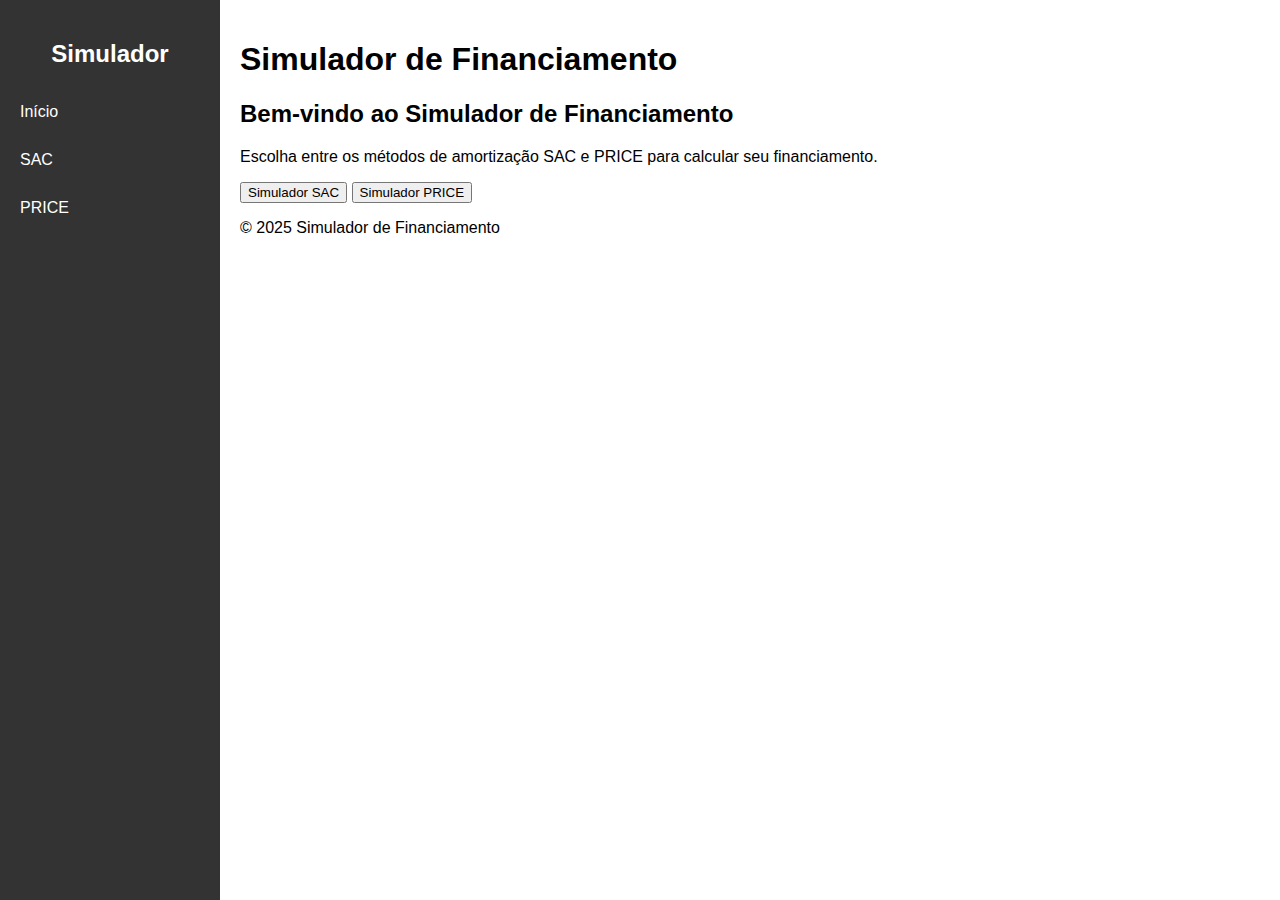
<file: index.html>
<!DOCTYPE html>
<html lang="pt-br">
<head>
    <meta charset="UTF-8">
    <meta name="viewport" content="width=device-width, initial-scale=1.0">
    <title>Simulador de Financiamento</title>
    <link rel="stylesheet" href="styles.css">
    <script src="script.js" defer></script>
</head>
<body>
    <div class="sidebar">
    <h2>Simulador</h2>
    <ul>
        <li><a href="index.html">Início</a></li>
        <li><a href="sac.html">SAC</a></li>
        <li><a href="price.html">PRICE</a></li>
    </ul>
    </div>

    <div class="conteudo">
        <header>
            <h1>Simulador de Financiamento</h1>
        </header>
        <main>
            <section class="welcome">
                <h2>Bem-vindo ao Simulador de Financiamento</h2>
                <p>Escolha entre os métodos de amortização SAC e PRICE para calcular seu financiamento.</p>
            </section>

            <section class="method-selection">
                <button onclick="location.href='sac.html'">Simulador SAC</button>
                <button onclick="location.href='price.html'">Simulador PRICE</button>
            </section>
        </main>
        <footer>
            <p>&copy; 2025 Simulador de Financiamento</p>
        </footer>        
    </div>

</body>
</html>
</file>
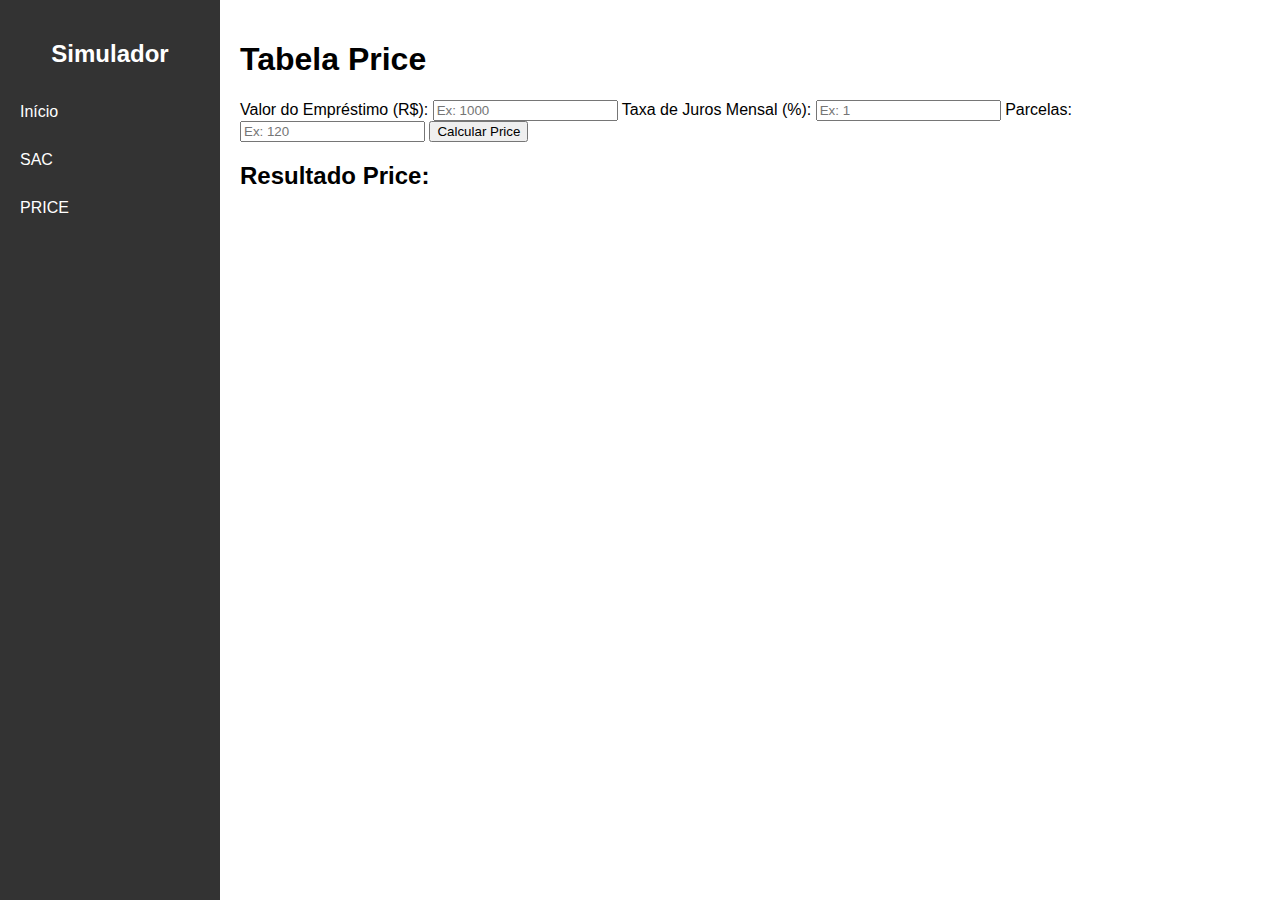
<file: price.html>
<!DOCTYPE html>
<html lang="pt-br">
<head>
    <meta charset="UTF-8">
    <meta name="viewport" content="width=device-width, initial-scale=1.0">
    <title>Simulador PRICE</title>
    <link rel="stylesheet" href="styles.css">
    <script src="script.js" defer></script>
</head>
<body>
    <div class="sidebar">
    <h2>Simulador</h2>
    <ul>
        <li><a href="index.html">Início</a></li>
        <li><a href="sac.html">SAC</a></li>
        <li><a href="price.html">PRICE</a></li>
    </ul>
    </div>
    <div class="conteudo">
        <header>
            <h1>Tabela Price</h1>
        </header>
        <main>
        <section class="simulator">
            <form id="price-form">
                <label for="amount">Valor do Empréstimo (R$):</label>
                <input type="number" id="amount"  placeholder="Ex: 1000" name="amount" required>

                <label for="interest-rate">Taxa de Juros Mensal (%):</label>
                <input type="number" id="interest-rate"  placeholder="Ex: 1" name="interest-rate" step="0.01" required>

                <label for="term">Parcelas:</label>
                <input type="number" id="term"  placeholder="Ex: 120" name="term" required>

                <button type="submit">Calcular Price</button>
            </form>

            <div id="price-result" class="result">
                <h2>Resultado Price:</h2>
                <div id="price-amortization-schedule">
                    
                </div>
            </div>
    </div>
</body>
</html>
</file>
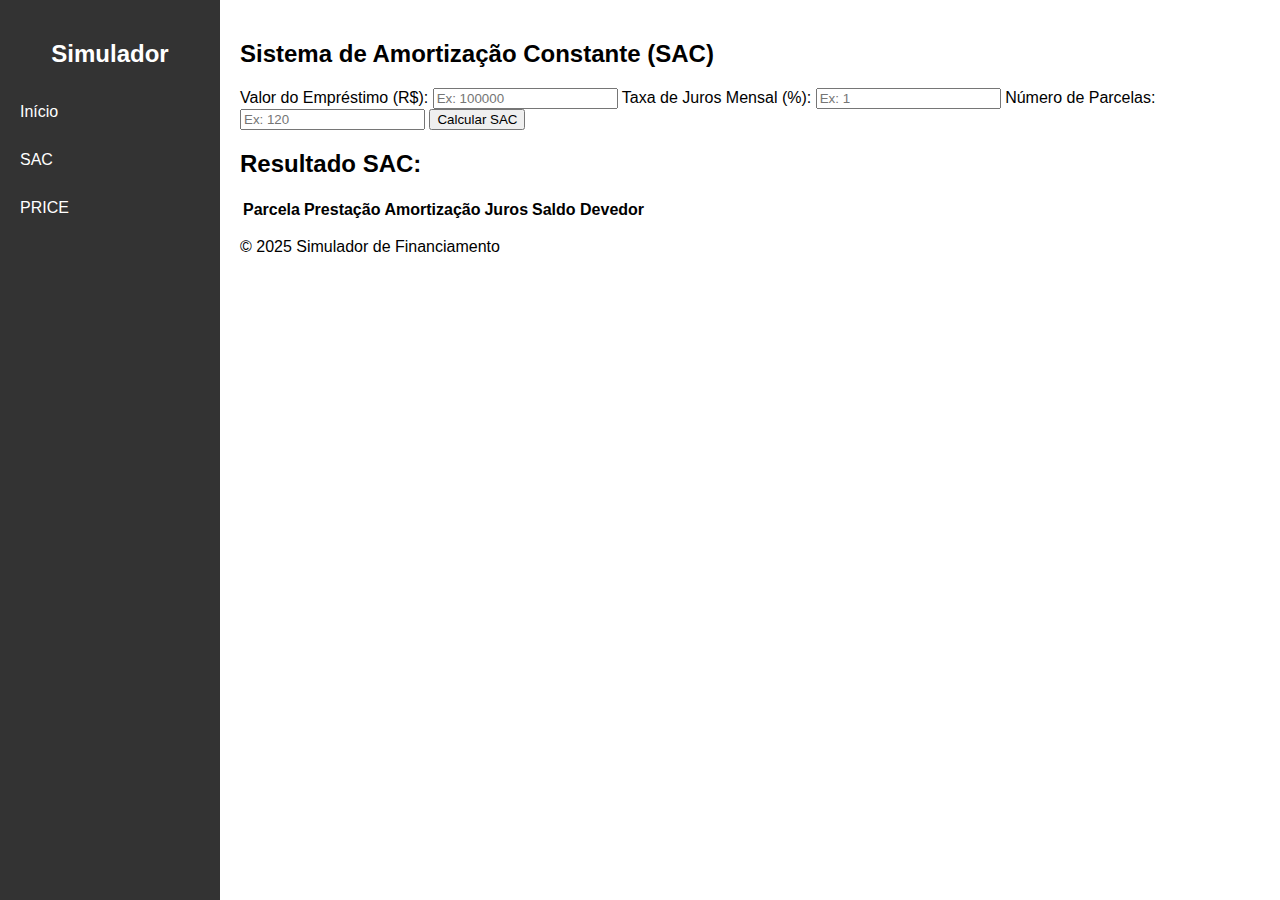
<file: sac.html>
<!DOCTYPE html>
<html lang="pt-br">
<head>
    <meta charset="UTF-8">
    <meta name="viewport" content="width=device-width, initial-scale=1.0">
    <title>Simulador SAC</title>
    <link rel="stylesheet" href="styles.css">
</head>
<body>
    <!--Navbar-->
    <div class="sidebar">
    <h2>Simulador</h2>
    <ul>
        <li><a href="index.html">Início</a></li>
        <li><a href="sac.html">SAC</a></li>
        <li><a href="price.html">PRICE</a></li>
    </ul>
    </div>
    <!--Conteúdo da página SAC-->
    <div class="conteudo">

        <h2 class="titulo-centralizado">Sistema de Amortização Constante (SAC)</h2>

        <div class="simulator">

            <label>Valor do Empréstimo (R$):</label>
            <input type="number" id="valor" placeholder="Ex: 100000" required>

            <label>Taxa de Juros Mensal (%):</label>
            <input type="number" id="juros" placeholder="Ex: 1" step="0.01" required>

            <label>Número de Parcelas:</label>
            <input type="number" id="parcelas" placeholder="Ex: 120" required>

            <button onclick="simularSAC()">Calcular SAC</button>

            <h2>Resultado SAC:</h2>
            
            <table id="table">
                <thead>
                    <tr>
                        <th>Parcela</th>
                        <th>Prestação</th>
                        <th>Amortização</th>
                        <th>Juros</th>
                        <th>Saldo Devedor</th>
                    </tr>
                </thead>
                <tbody></tbody>
            </table>

        </div>

        <footer>
            <p>&copy; 2025 Simulador de Financiamento</p>
        </footer>        
    </div>
<script src="script.js"></script>
</body>
</html>
</file>
<file: styles.css>
body {
  margin: 0;
  font-family: Arial, sans-serif;
}

/* MENU LATERAL */
.sidebar {
  position: fixed;
  left: 0;
  top: 0;
  width: 220px;
  height: 100%;
  background: #333;
  padding-top: 20px;
  color: white;
}

.sidebar h2 {
  text-align: center;
  margin-bottom: 20px;
}

.sidebar ul {
  list-style: none;
  padding: 0;
}

.sidebar ul li {
  margin: 0;
}

.sidebar ul li a {
  display: block;
  padding: 15px 20px;
  color: white;
  text-decoration: none;
}

.sidebar ul li a:hover {
  background: #444;
}

/* CONTEÚDO */
.conteudo {
  margin-left: 220px; /* Espaço para o menu lateral */
  padding: 20px;
}
</file>
